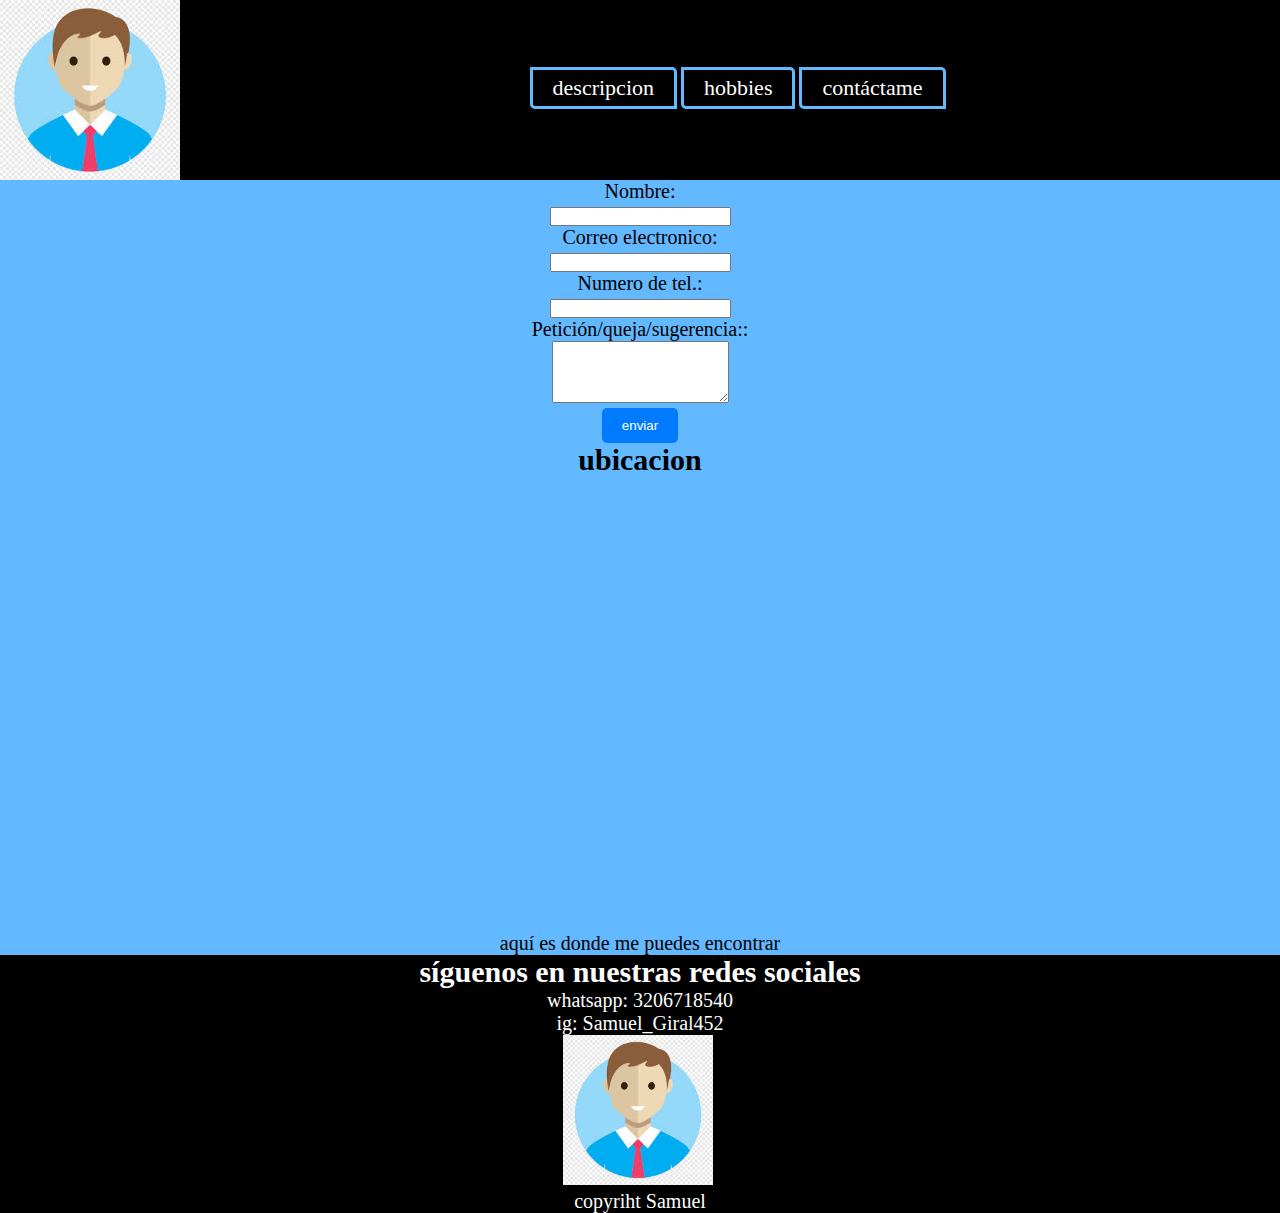
<file: contactame.html>
<!DOCTYPE html>
<html lang="en">
<head>
    <title>Contáctanos</title>
    <link rel="preconnect" href="https://fonts.googleapis.com">
    <link rel="preconnect" href="https://fonts.gstatic.com" crossorigin>
    <link href="https://fonts.googleapis.com/css2?family=Bebas+Neue&display=swap"> 
    <link rel="stylesheet" href="segestilo.css">
<body>
    <header>
        <div class="menu"> 
            <a href="https://reuvenschool.edu.co/" target="_blank" > <img src="descarga.jpg" width="500"> </a>
            <ul>
                <a href="index.html" target="_blank" > <li>descripcion</li> </a>
                <a href="hob.html" target="_blank" > <li>hobbies</li> </a>
                <a href="contactame.html" target="_blank" > <li>contáctame</li> </a>
                <link rel="stylesheet" href="estilos.css">
            </ul>
        </div>
    </header>

    <main>
        <form action="/enviar.php" method="POST">
        <label for="nombre">Nombre:</label><br>
        <input type="text" id="nombre" name="nombre" required><br>
        
        <label for="email">Correo electronico:</label><br>
        <input type="email" id="email" name="email" required><br>

        <label for="numero">Numero de tel.:</label><br>
        <input type="number" id="numero" name="numero" required><br>
        
        <label for="mensaje">Petición/queja/sugerencia::</label><br>
        <textarea id="mensaje" name="mensaje" rows="4" required></textarea><br>
        <button id="myButton" class="animate__animated">enviar</button>
        </form>
        <h2>ubicacion</h2>
        <div class="ubi">
            <iframe src="https://www.google.com/maps/embed?pb=!1m18!1m12!1m3!1d63622.685721968526!2d-74.15986075818351!3d4.697238335709322!2m3!1f0!2f0!3f0!3m2!1i1024!2i768!4f13.1!3m3!1m2!1s0x8e3f9ca931bb3685%3A0x777bc49f16df0ff4!2zRW5nYXRpdsOhLCBCb2dvdMOh!5e0!3m2!1ses!2sco!4v1731119307935!5m2!1ses!2sco" width="600" height="450" style="border:0;" allowfullscreen="" loading="lazy" referrerpolicy="no-referrer-when-downgrade"></iframe>
        </div>
            <p>aquí es donde me puedes encontrar</p>
            <link rel="stylesheet" href="segestilo.css">
    </main>

    <footer>  
        <h2>síguenos en nuestras redes sociales</h2>
        <p>whatsapp: 3206718540</p>
        <p>ig: Samuel_Giral452</p>
        <div class="logodos">
            <img src="descarga.jpg" width="150"> 
        </div>
        <p>copyriht Samuel</p> 
    </footer> 
</body>
</html>
</file>
<file: segestilo.css>
*{
    padding: 0px;
    margin: 0px;
}
header{
    background-color: rgb(0, 0, 0);
}
a{
    font-size: 30px;
    font-family: "Bebas Neue";
}
main{
    background-color: rgb(99, 185, 255);
}
footer{
    background-color: rgb(0, 0, 0);
    font-family: "Bebas Neue";
    font-size: 20px;
}
main{
    font-family: "Bebas Neue";
    font-size: 20px;
}
li{
    color: rgb(255, 255, 255);
}
ul{
    list-style: none;
}
.menu{
    width: 90%;
}
.menu a{
    display: inline-block;
    text-decoration: none;
    color: rgb(0, 0, 0);
    font-size: 22px;
    font-weight: 100px;
    font-family: "Bebas Neue";
    align-content: center;
}

.menu a img{
    width: 180px;
    vertical-align: middle;
}

.menu ul{
    display: inline-block;
    list-style: none;
    margin: 0 0 0 30%;
}

.menu ul a{
    padding: 5px 20px;
    border: 3px solid rgb(99, 185, 255);
    border-radius: 0 5px;
    transition: 1s;
}

.menu ul a:hover{
    background-color: rgb(45, 115, 172);
    color: rgb(255, 255, 255);
    font-size: 30px;
}

h3{
    background-color: white;
    display: inline-block;
    text-decoration: none;
    color: rgb(0, 0, 0);
    font-size: 22px;
    font-weight: 100px;
    font-family: "Bebas Neue";
    align-content: center;
}

footer p{
    color: rgb(255, 255, 255);
    text-align: center;
}

footer h2{
    color: rgb(255, 255, 255);
    text-align: center;
}

main p{
    text-align: center;
}

.logodos{
    position: relative;
    left: 44%;     
}

main h2 {
    text-align: center;
}
main{
    margin: 0;
    padding: 0;
    box-sizing: border-box;
    text-align: center;
}

#myButton {
    padding: 10px 20px;
    background-color: #007bff;
    color: white;
    border: none;
    border-radius: 5px;
    cursor: pointer;
    transition: background-color 0.3s ease;
}

#myButton:hover {
    background-color: #000000;
}

.animated {
    animation-duration: 1s;
}

@keyframes bounce {
    0%, 20%, 50%, 80%, 100% {
        transform: translateY(0);
    }
    40% {
        transform: translateY(-30px);
    }
    60% {
        transform: translateY(-15px);
    }
}

.animate__animated {
    animation: bounce infinite;
}

.ubi {
    text-align: center;
    left: 0%;
}
</file>
<file: estilos.css>
*{
    padding: 0px;
    margin: 0px;
}
header{
    background-color: rgb(0, 0, 0);
}
a{
    font-size: 30px;
    font-family: "Bebas Neue";
}
body{
    background-color: rgb(99, 185, 255);
}
footer{
    background-color: rgb(0, 0, 0);
    font-family: "Bebas Neue";
    font-size: 20px;
}
main{
    font-family: "Bebas Neue";
    font-size: 20px;
}
li{
    color: rgb(255, 255, 255);
}
ul{
    list-style: none;
}
.menu{
    width: 90%;
}
.menu a{
    display: inline-block;
    text-decoration: none;
    color: rgb(0, 0, 0);
    font-size: 22px;
    font-weight: 100px;
    font-family: "Bebas Neue";
    align-content: center;
}

.menu a img{
    width: 180px;
    vertical-align: middle;
}

.menu ul{
    display: inline-block;
    list-style: none;
    margin: 0 0 0 30%;
}

.menu ul a{
    padding: 5px 20px;
    border: 3px solid rgb(99, 185, 255);
    border-radius: 0 5px;
    transition: 1s;
}

.menu ul a:hover{
    background-color: rgb(77, 160, 228);
    color: rgb(255, 255, 255);
    font-size: 30px;
}

footer p{
    color: rgb(255, 255, 255);
    text-align: center;
}

footer h2{
    color: rgb(255, 255, 255);
    text-align: center;
}

.cuerpo p{
    text-align: center;
}

.cuerpo h2{
    text-align: center;
}

.cuerpo h1{
    text-align: center;
}

.logodos{
    position: relative;
    left: 44%;     
}

.ejecorte{
    position: relative;
    left: 26%;     
}

.ubi {
    position: relative;
    left: 26%;  
}

.buzcu img {
    position: relative;
    left: 26%;
}

.buzcu h2{
    text-align: center;
}
</file>
